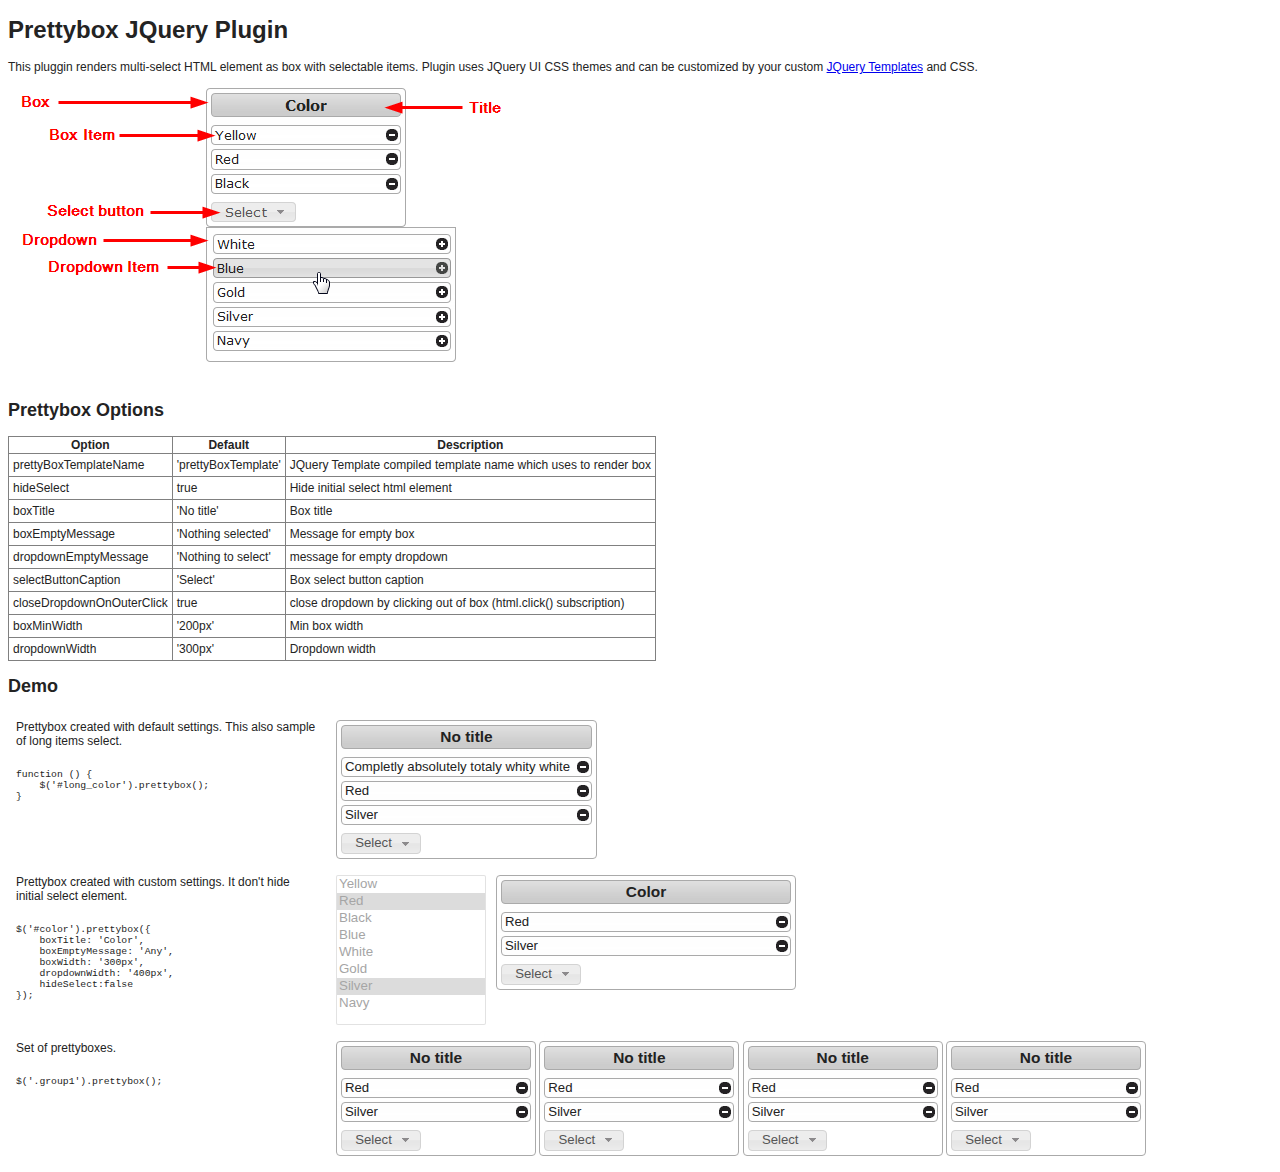
<file: index.htm>
﻿<!DOCTYPE html PUBLIC "-//W3C//DTD XHTML 1.0 Transitional//EN" "http://www.w3.org/TR/xhtml1/DTD/xhtml1-transitional.dtd">
<html xmlns="http://www.w3.org/1999/xhtml">
<head>
    <title>Prettybox JQuery Plugin</title>
    <script src="jquery-1.7.js" type="text/javascript" > </script>
    <script src="jquery-ui-1.8.16.js" type="text/javascript"> </script>
    <script src="jQuery.tmpl.js" type="text/javascript"> </script>
    <link href="themes/grey/jquery-ui.css" rel="stylesheet" type="text/css" />

    <script type="text/javascript" src="jquery.prettybox/jquery.prettybox.js"> </script>
    <link href="jquery.prettybox/jquery.prettybox.css" rel="stylesheet" type="text/css" />

</head>
<body>
    
    
    <style>
    body {
    color: #232323;
    font-family: Verdana,Tahoma,Arial,"Helvetica Neue",Helvetica,Sans-Serif;
    font-size: 75%;
}
    .description-cell
    {
        float:left; 
        display:inline-block; 
        margin-right:20px;
        width:300px;
    }
    .sample-cell
    {
        float:left; 
        display:inline-block; 
    }
    .sample-row
    { 
          padding:8px;
    }
    .prettybox-wrapper
    {
        vertical-align:top;
    }
    table
    {
        border-collapse:collapse;
    }
    table,th, td
    {
        border: 1px solid grey;
    }
    td
    {
        padding: 4px;
    }
    </style>
    <h1>Prettybox JQuery Plugin</h1>
    <div>
        This pluggin renders multi-select HTML element as box with selectable items.
        Plugin uses JQuery UI CSS themes and can be customized by your custom <a href="http://api.jquery.com/jquery.tmpl/">JQuery Templates</a> and CSS.
    </div>
    <div>
        <img src="prettybox_dia.png" />
    </div>
    <h2>Prettybox Options</h2>
    <div>
        <table class="options-table"> 
            <thead>
                <tr>
                    <th>Option</th>
                    <th>Default</th>
                    <th>Description</th>
                </tr>
            </thead>
        <tbody>
            <tr>
                <td>prettyBoxTemplateName</td> 
                <td>'prettyBoxTemplate'</td>  
                <td>JQuery Template compiled template name which uses to render box</td>
            </tr>
            <tr>
                <td>hideSelect</td>
                <td>true</td>
                <td>Hide initial select html element</td>
            </tr>
            <tr>
                <td>boxTitle</td>
                <td>'No title'</td>
                <td>Box title</td>
            </tr>
            <tr>
                <td>boxEmptyMessage</td>
                <td>'Nothing selected'</td>
                <td>Message for empty box  </td>
            </tr>
            <tr>
                <td>dropdownEmptyMessage</td>
                <td>'Nothing to select'</td>
                <td>message for empty dropdown</td>
            </tr>
            <tr>
                <td>selectButtonCaption</td>
                <td>'Select'</td>
                <td>Box select button caption</td>
            </tr>
            <tr>
                <td>closeDropdownOnOuterClick</td>
                <td>true</td>
                <td>close dropdown by clicking out of box (html.click() subscription)</td>
            </tr>
             <tr>
                <td>boxMinWidth</td>
                <td>'200px'</td>
                <td>Min box width</td>
            </tr>
            <tr>
                <td>dropdownWidth</td>
                <td>'300px'</td>
                <td>Dropdown width</td>
            </tr>
        </tbody>
        </table>
    </div>

    <h2>Demo</h2>
    <div class="ui-helper-clearfix sample-row">
        <div class="description-cell">
            <div>
                Prettybox created with default settings. This also sample of long items select. 
            </div>
<pre>        
function () {
    $('#long_color').prettybox();
}   
</pre>
        </div>
        <div class="sample-cell">
            <script type="text/javascript">
                $(document).ready(function () {
                    $('#long_color').prettybox();
                });
                </script>
                <select id="long_color" multiple="multiple" name="long_color" >
                    <option value="White" selected="selected">Completly absolutely totaly whity white</option>
                    <option value="Yellow">Yellow</option>
                    <option value="Red" selected="selected">Red </option>
                    <option value="Black">Black</option>
                    <option value="Blue">Blue</option>
                    <option value="Gold">Gold</option>
                    <option value="Silver" selected="selected">Silver</option>
                    <option value="Navy">Navy</option>
                </select>
        </div>
    </div>

    <div class="ui-helper-clearfix sample-row">
        <div class="description-cell">
            <div>
                Prettybox created with custom settings. It don't hide initial select element.
            </div>
<pre>        
$('#color').prettybox({
    boxTitle: 'Color',
    boxEmptyMessage: 'Any',
    boxWidth: '300px',
    dropdownWidth: '400px',
    hideSelect:false
}); 
</pre>
        </div>
        <div class="sample-cell">
            <script type="text/javascript">
                $(document).ready(
                        function () {
                            $('#color').prettybox({
                                boxTitle: 'Color',
                                boxEmptyMessage: 'Any',
                                boxMinWidth: '300px',
                                dropdownWidth: '400px',
                                hideSelect: false
                            });
                        }
                    );
                </script>
                <select class="ss-multiselect" id="color" multiple="multiple" disabled="true" style="width:150px; margin-right:10px; height:150px; vertical-align:top;">
                        <option value="Yellow">Yellow</option>
                        <option value="Red" selected="selected">Red</option>
                        <option value="Black">Black</option>
                        <option value="Blue">Blue</option>
                        <option value="White">White</option>
                        <option value="Gold">Gold</option>
                        <option value="Silver" selected="selected">Silver</option>
                        <option value="Navy">Navy</option>
                    </select>
        </div>
    </div>

    <div class="ui-helper-clearfix sample-row">
        <div class="description-cell">
            <div>
               Set of prettyboxes.
            </div>
<pre>        
$('.group1').prettybox();
</pre>
        </div>
        <div class="sample-cell" style="vertical-align:top">
            <script type="text/javascript">
                $(document).ready(
                        function () {
                            $('.group1').prettybox();
                        }
                    );
                </script>
                <select class="group1" id="Select5" multiple="multiple">
                    <option value="Yellow">Yellow</option>
                    <option value="Red" selected="selected">Red</option>
                    <option value="Black">Black</option>
                    <option value="Blue">Blue</option>
                    <option value="White">White</option>
                    <option value="Gold">Gold</option>
                    <option value="Silver" selected="selected">Silver</option>
                    <option value="Navy">Navy</option>
                </select>
                <select class="group1" id="Select6" multiple="multiple">
                    <option value="Yellow">Yellow</option>
                    <option value="Red" selected="selected">Red</option>
                    <option value="Black">Black</option>
                    <option value="Blue">Blue</option>
                    <option value="White">White</option>
                    <option value="Gold">Gold</option>
                    <option value="Silver" selected="selected">Silver</option>
                    <option value="Navy">Navy</option>
                </select>
                <select class="group1" id="Select7" multiple="multiple">
                    <option value="Yellow">Yellow</option>
                    <option value="Red" selected="selected">Red</option>
                    <option value="Black">Black</option>
                    <option value="Blue">Blue</option>
                    <option value="White">White</option>
                    <option value="Gold">Gold</option>
                    <option value="Silver" selected="selected">Silver</option>
                    <option value="Navy">Navy</option>
                </select>
                <select class="group1" id="Select8" multiple="multiple">
                    <option value="Yellow">Yellow</option>
                    <option value="Red" selected="selected">Red</option>
                    <option value="Black">Black</option>
                    <option value="Blue">Blue</option>
                    <option value="White">White</option>
                    <option value="Gold">Gold</option>
                    <option value="Silver" selected="selected">Silver</option>
                    <option value="Navy">Navy</option>
                </select>
        </div>
    </div>

</body>
</html>
</file>
